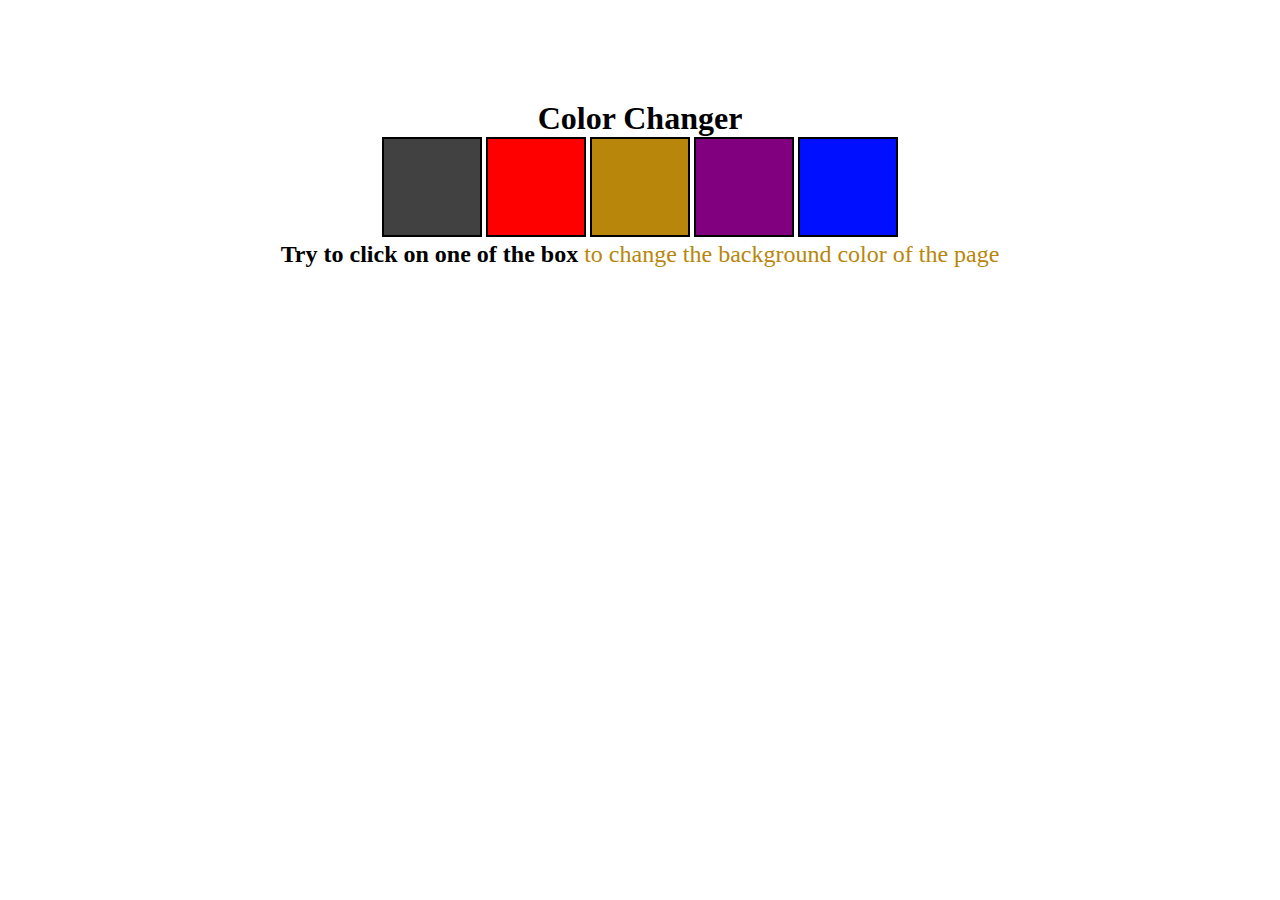
<file: 07_Projects/Project1/index.html>
<!DOCTYPE html>
<html lang="en">
<head>
    <meta charset="UTF-8">
    <meta name="viewport" content="width=device-width, initial-scale=1.0">
    
    <link rel="stylesheet" href="styles.css">
    <script type="module" src="script.js"></script>
    <title>ColorChanger</title>
</head>
<body class="bodybg">

    <div class="container">
        <h1>Color Changer</h1>
        <div class="box" id="grey"></div>
        <div class="box" id="red"></div>
        <div class="box" id="yellow"></div>
        <div class="box" id="purple"></div>
        <div class="box" id="blue"></div>
        <h2>Try to click on one of the box <span>to change the background color of the page</span></h2>
    </div>
    

</body>
</html>
</file>
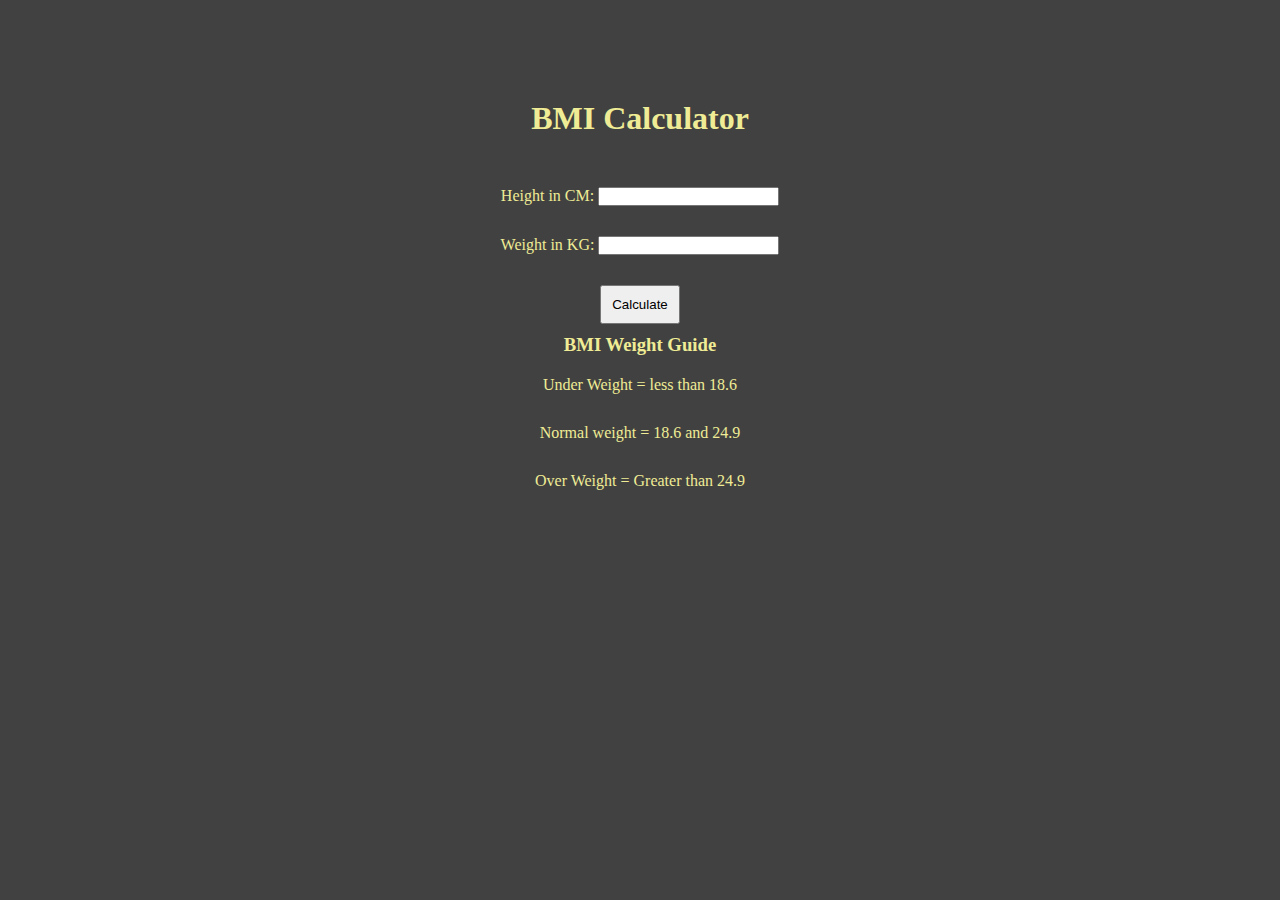
<file: 07_Projects/Project2/index.html>
<!DOCTYPE html>
<html lang="en">
<head>
    <meta charset="UTF-8">
    <meta name="viewport" content="width=device-width, initial-scale=1.0">
    
    <link rel="stylesheet" href="styles.css">
    <script type="module" src="index.js"></script>
    <title>BMI Generator</title>
</head>
<body class="bmi">

    <div class="container">
		<h1>BMI Calculator</h1>
		<form action="">
			<p>
				<label>Height in CM: </label>
				<input type="text" id="height"/>
			</p>
			<p>
				<label>Weight in KG: </label>
				<input type="text" id="weight"/>
			</p>
			<button>Calculate</button>
			<div id="results"></div>
			<div id="precau"></div>
			<div id="weight-guide">
				<h3>BMI Weight Guide</h3>
				<p>Under Weight = less than 18.6</p>
				<p>Normal weight = 18.6 and 24.9</p>
				<p>Over Weight = Greater than 24.9</p>
			</div>
		</form>
	</div>



</body>
</html>
</file>
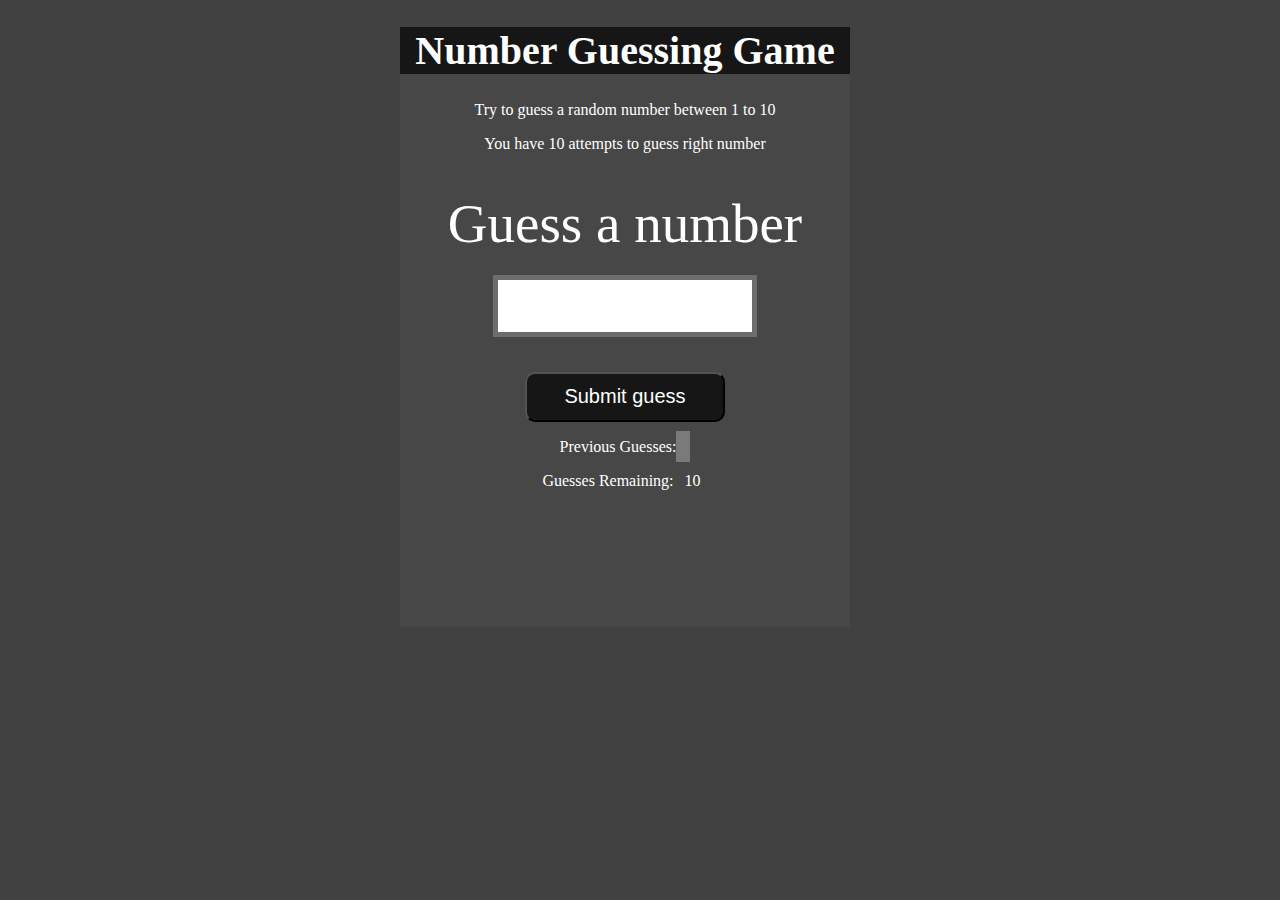
<file: 07_Projects/Project3/index.html>
<!DOCTYPE html>
<html lang="en">
<head>
    <meta charset="UTF-8">
    <meta name="viewport" content="width=device-width, initial-scale=1.0">
    
    <link rel="stylesheet" href="styles.css">
    <script type="module" src="index.js"></script>
    <title>Guessing Game</title>
</head>
<body>
	


	<div class="wrapper">
		<h1>Number Guessing Game</h1>
		<p>Try to guess a random number between 1 to 10</p>
		<p>You have 10 attempts to guess right number</p>
		</br>
		
		<form class="from">
			<label for="guessField" id="guess">Guess a number</label>
			<input type="text" class="guessField" id="guessField">
			<input type="submit" class="guessSubmit" id="subt" value="Submit guess">
		</form>

		<div class="resultParse">
			<p>Previous Guesses: <span class="guesses"></span></p>
			<p>Guesses Remaining: <span class="lastResult">10</span></p>
			<p class="lowOrHi"></p>
		</div>

	</div>


</body>
</html>
</file>
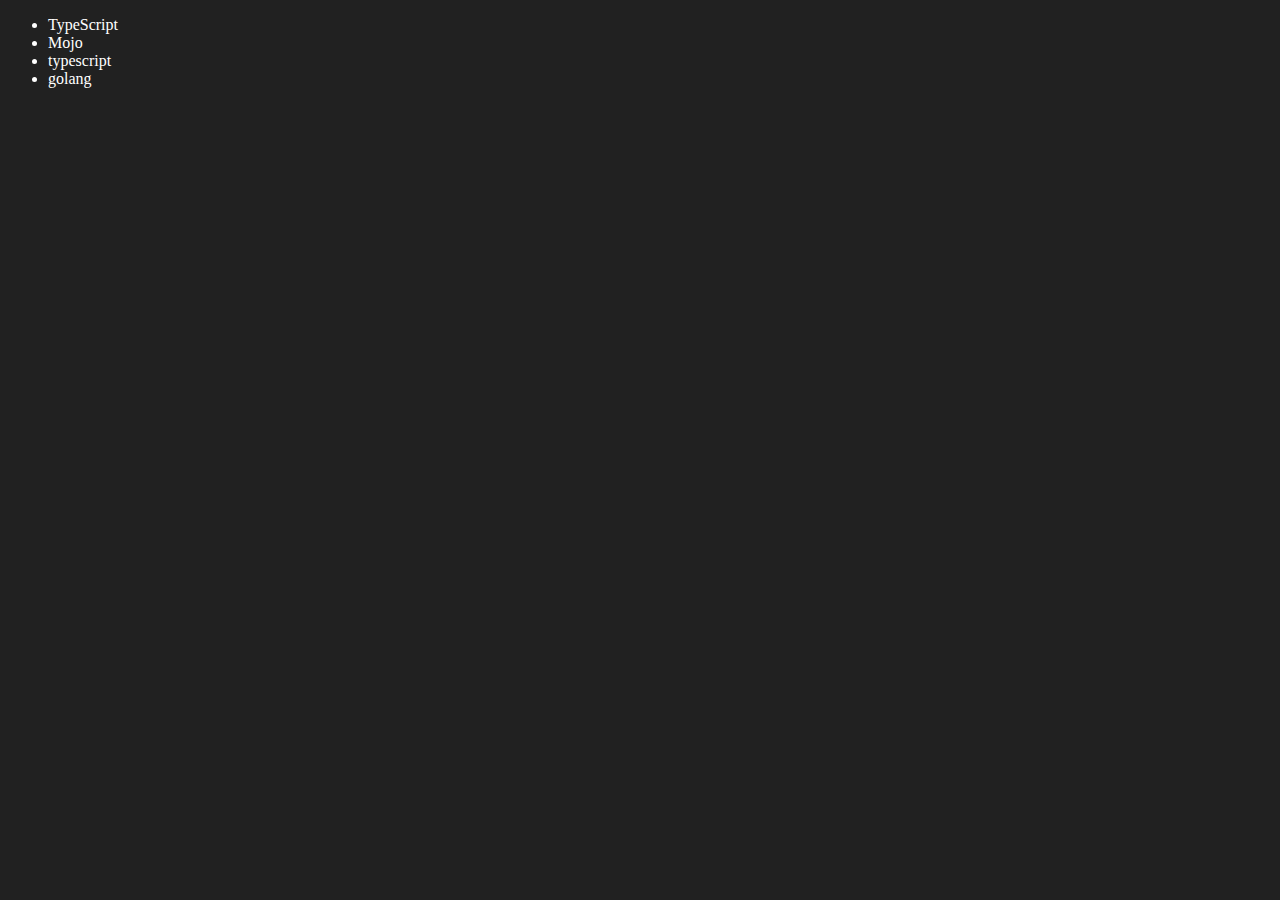
<file: 06_DOM/four.html>
<!DOCTYPE html>
<html lang="en">
<head>
	<meta charset="UTF-8">
	<meta name="viewport" content="width=device-width, initial-scale=1.0">
	<title>Chai aur Code</title>
</head>
<body style="background-color: #212121; color: #fff;">
	
	<ul class="language">
		<li>Javascript</li>
	</ul>

</body>
<script>
	function addLanguage(langName){
		const li = document.createElement('li')
		li.innerHTML = `${langName}`
		document.querySelector('.language').appendChild(li)
	}
	addLanguage("python")
	addLanguage("typescript")

	function addOptiLanguage(langName) {
		const li = document.createElement('li')
		li.appendChild(document.createTextNode(langName))
		document.querySelector('.language').appendChild(li)
	}

	addOptiLanguage('golang')


	// Edit
	const secondLang = document.querySelector("li:nth-child(2)")
	// secondLang.innerHTML = "Mojo"
	const newLi = document.createElement('li')
	newLi.textContent = "Mojo"
	secondLang.replaceWith(newLi)

	// edit2
	const secondChange = document.querySelector("li:first-child")
	secondChange.outerHTML = '<li>TypeScript</li>'

	//remove
	const lastlang = documnet.querySelector('li:last-child')
	lastlang.remove();

</script>
</html>
</file>
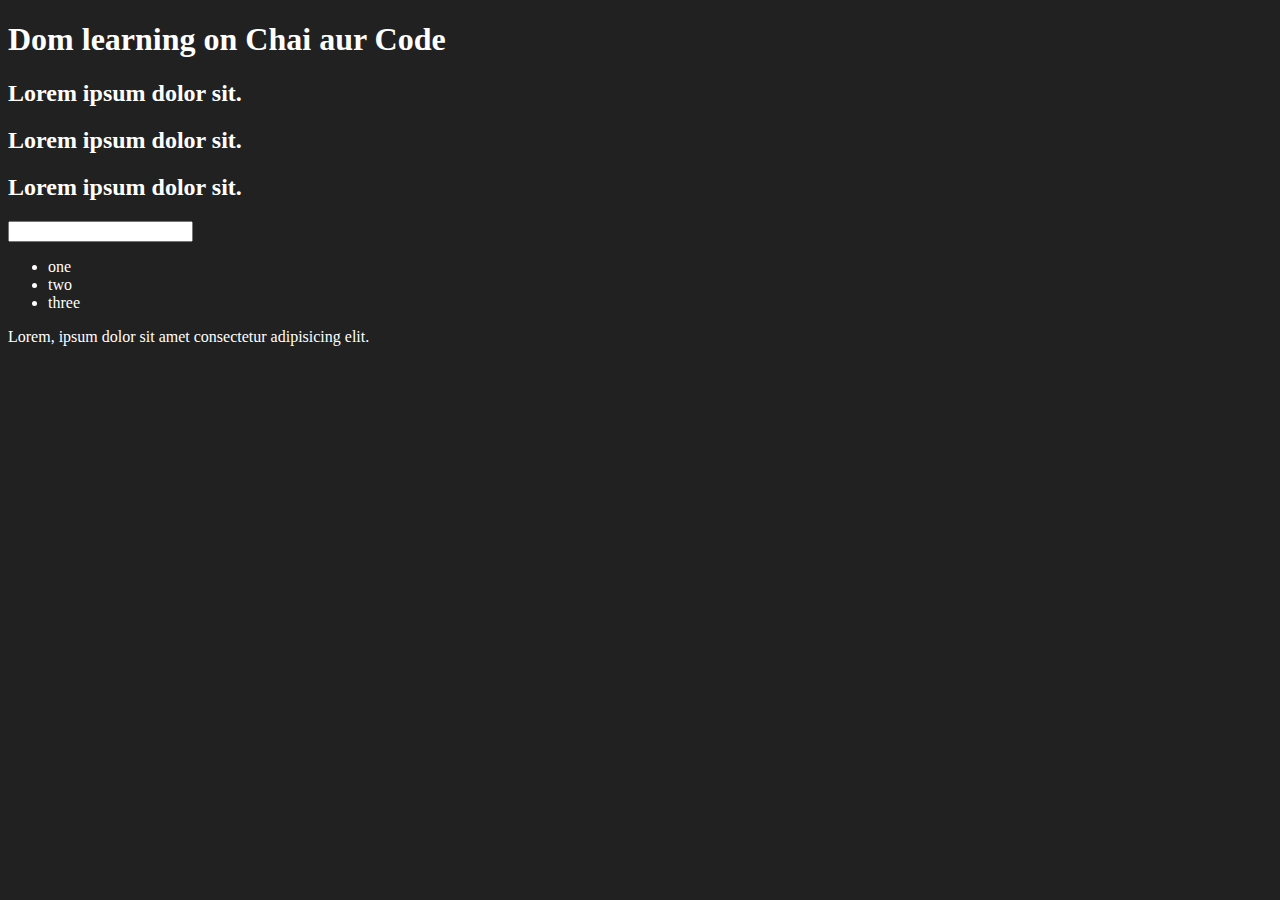
<file: 06_DOM/one.html>
<!DOCTYPE html>
<html lang="en">
<head>
	<meta charset="UTF-8">
	<meta name="viewport" content="width=device-width, initial-scale=1.0">
	<title>DOM</title>

	<style>
		.bg-black{
			background-color: #212121;
			color: #fff;
		}
	</style>

</head>



<body class="bg-black">
	<div>
		<h1 id="title" class="heading">Dom learning <span style ="display: none">test text</span>on Chai aur Code<h1>
		<h2>Lorem ipsum dolor sit.</h2>
		<h2>Lorem ipsum dolor sit.</h2>
		<h2>Lorem ipsum dolor sit.</h2>
		<input type="password" name="" id="">
		<ul>
			<li class="list">one</li>
			<li class="list">two</li>
			<li class="list">three</li>
		</ul>

		<p>Lorem, ipsum dolor sit amet consectetur adipisicing elit.</p>
	</div>
</body>
</html>
</file>
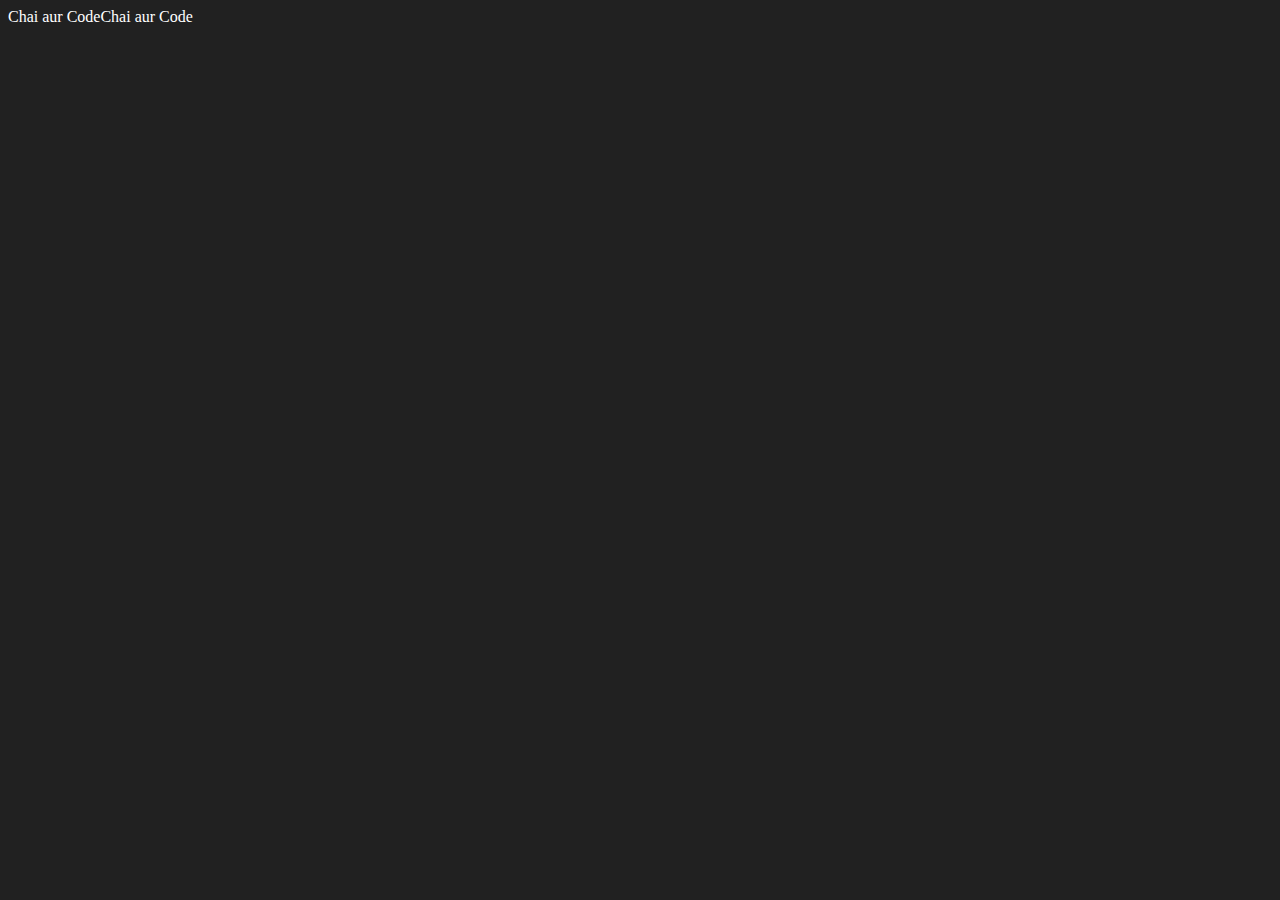
<file: 06_DOM/three.html>
<!DOCTYPE html>
<html lang="en">
<head>
	<meta charset="UTF-8">
	<meta name="viewport" content="width=device-width, initial-scale=1.0">
	<title>Chai aur Code</title>
</head>
<body style="background-color: #212121; color: #fff;">
	
</body>

<script>
	
	const div =	document.createElement('div')
	console.log(div);

	div.className = "main"
	div.id = Math.round(Math.random() * 10 + 1)
	div.setAttribute("title", "generated title")

	div.innerHTML = "Chai aur Code"

	const addText = document.createTextNode("Chai aur Code")
	div.appendChild(addText)
	document.body.appendChild(div)
</script>
</html>
</file>
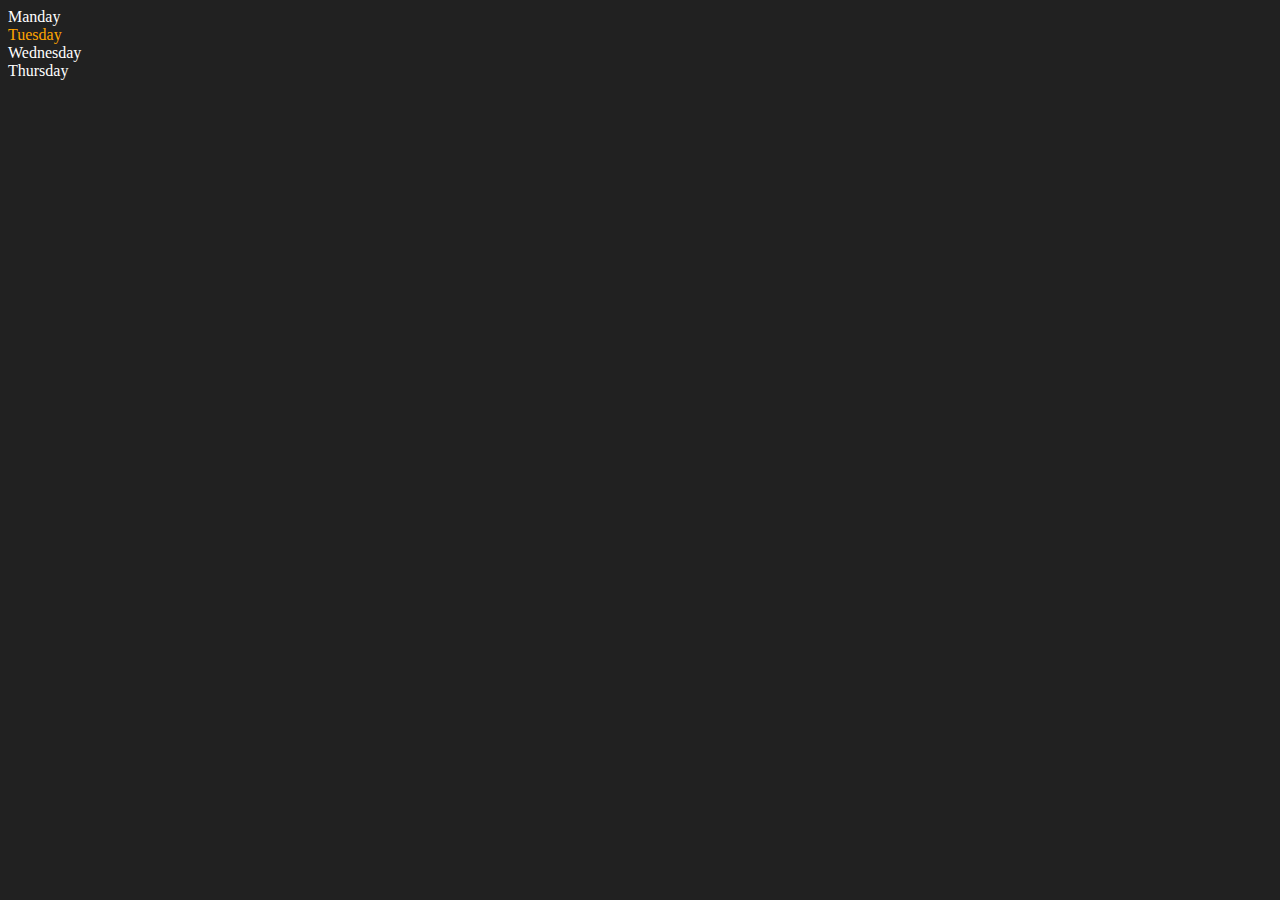
<file: 06_DOM/two.html>
<!DOCTYPE html>
<html lang="en">
<head>
	<meta charset="UTF-8">
	<meta name="viewport" content="width=device-width, initial-scale=1.0">
	<title>DOM | Chai aur Code</title>
</head>
<body style="background-color: #212121; color: #fff;">
	<div class="parent">
		<div class="day">Manday</div>
		<div class="day">Tuesday</div>
		<div class="day">Wednesday</div>
		<div class="day">Thursday</div>
	</div>
</body>

<script>
	const parent = document.querySelector('.parent')
	// console.log(parent);
	// console.log(parent.children);
	// console.log(parent.children[1].innerHTML);

	// for (let i = 0; i < parent.children.length; i++) {
	// 	console.log(parent.children[i].innerHTML);
	// }
	parent.children[1].style.color="orange";
	// console.log(parent.firstElementChild);
	// console.log(parent.lastElementChild);
	
	const dayOne = document.querySelector('.day');
	// console.log(dayOne);
	// console.log(dayOne.parentElement);
	// console.log(dayOne.nextElementSibling);

	console.log("NODES: ", parent.childNodes);
	

</script>

</html>
</file>
<file: 07_Projects/Project1/styles.css>
*{
    padding: 0;
    margin: 0;
    box-sizing: border-box;
}
span{
    font-weight: 500;
    color:#b8860b;
}
.container{
    margin: 100px auto 100px;
    width: 80%;
    text-align: center;
}
.box{
    height:100px;
    width: 100px;
    border: 2px solid black;
    display: inline-block;
}
#grey{
    background-color: #414141;
}

#blue{
    background-color: #000fff;
}

#yellow{
    background-color:#b8860b;
}
#purple{
    background-color: #800080;
}

#red{
    background-color: #ff0000;
}
</file>
<file: 07_Projects/Project2/styles.css>
*{
    padding: 0;
    margin: 0;
    box-sizing: border-box;
	
}

body{
	background-color: #414141;
	color:rgb(239, 236, 149);
}

.container{

	text-align: center;
	margin: 100px auto 100px;
	width: 80%;	
}

form{
	margin: 20px;
	padding: 10px;
}

form p{
	padding: 10px;
	margin: 10px;
}
button{
	padding: 10px;
	margin: 10px;
}
</file>
<file: 07_Projects/Project3/styles.css>
body{
	background-color: #414141;
	color:rgb(239, 236, 149);
	width: 300px;
	min-width: 480px;
	max-width: 750px;
	margin: 0 auto;
}

.wrapper{
	box-sizing: border-box;
	text-align: center;
	width: 450px;
	height: 600px;
	background-color: #474747;
	color: #fff;
	font-size: 20px;	
}
.lastResult{
	color: white;
	padding: 7px;
}
.guesses{
	color: white;
	padding: 7px;
}

button {
	background-color: #141414;
	color: #fff;
	width: 250px;
	height: 50px;
	border-radius: 25px;
	font-size: 30px;
	border-style: none;
	margin-top: 25px;
	/* margin-left: 50px; */
  }

  .guessField{
	color: #000;
	height: 50px;
	width: 250px;
	font-size: 30px;
	border-style: none;
	margin-top: 20px;
	border: 5px solid #6c6d6d;
	text-align: center;
  }

  h1 {
	background-color: #161616;
	color: #fff;
	text-align: center;
  }
  p{
	font-size: 16px;
	text-align: center;
  }

  .guesses {
	background-color: #7a7a7a;
  }
  #guess{
	font-size: 55px;
	margin-top: 100px;
	color: #fff;
  }


  #subt{
	background-color: #161616;
	color: #ffffff;
	height: 50px;
	width: 200px;
	border-radius: 10px;
	font-size: 20px;
	border-style: node;
	margin-top: 35px;

}
</file>
